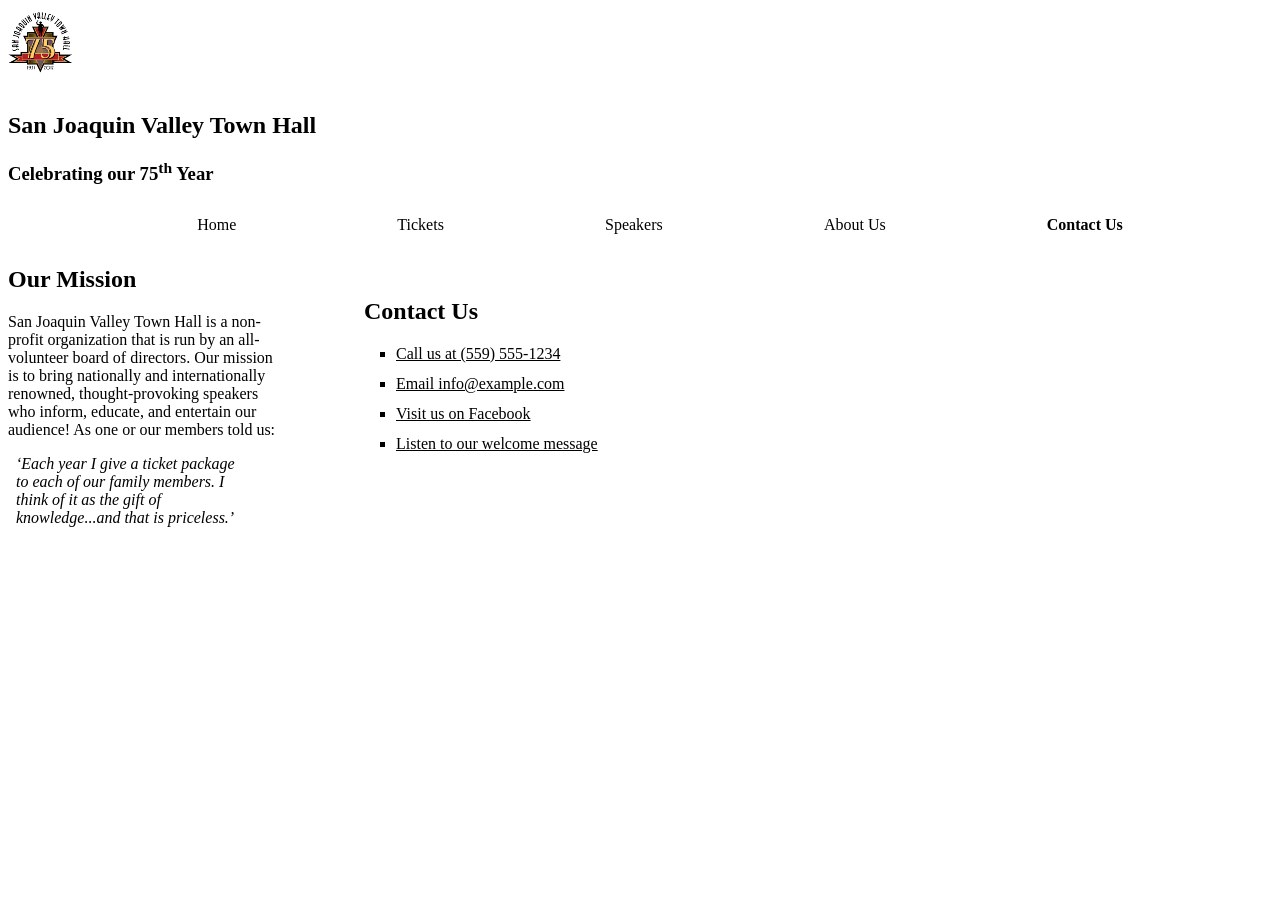
<file: index.html>
<!DOCTYPE html>
<html lang="en">

<head>
	<meta charset="utf-8">
	<title>San Joaquin Valley Town Hall</title>
	<meta name="viewport" content="width=device-width, initial-scale=1.0">
	<link rel="shortcut icon" href="images/favicon.ico">
	<link rel="stylesheet" href="main.css">
</head>

<body>
	<header>
		<img src="images/town_hall_logo.png" alt="Town Hall logo" width="66">
		<h2>San Joaquin Valley Town Hall</h2>
		<h3>Celebrating our <span class="shadow">75<sup>th</sup></span> Year</h3>
	</header>
	<nav class="navbar">
		<input type="checkbox" id="checkbox-toggle" />
		<label for="checkbox-toggle" class="menu-btn"></label>
		<ul class="menu">
			<li><a href="#">Home</a></li>
			<li><a href="#">Tickets</a></li>
			<li><a href="#">Speakers</a></li>
			<li><a href="#">About Us</a></li>
			<li><a class="current">Contact Us</a></li>
		</ul>
	</nav>
	<main>
		<section class="contact">
			<h1>Contact Us</h1>
			<ul>
				<li><a href="tel:+15595551234">Call us at (559) 555-1234</a></li>
				<li><a href="mailto:info@example.com">Email info@example.com</a></li>
				<li><a href="https://www.facebook.com" target="_blank" rel="noopener noreferrer">Visit us on Facebook</a></li>
				<li><a href="media/welcome.mp3">Listen to our welcome message</a></li>
			</ul>
		</section>
		<aside>
			<h2>Our Mission</h2>
			<p>San Joaquin Valley Town Hall is a non-profit organization that is run by an 
			   all-volunteer board of directors. Our mission is to bring nationally and 
			   internationally renowned, thought-provoking speakers who inform, educate, 
			   and entertain our audience! As one or our members told us:</p>
			<blockquote>&lsquo;Each year I give a ticket package to each of our family members. 
			I think of it as the gift of knowledge...and that is priceless.&rsquo;</blockquote>
		</aside>
	</main>
	<footer>
		<p>&copy; San Joaquin Valley Town Hall, Fresno, CA 93755</p>
	</footer>
</body>
</html>
</file>
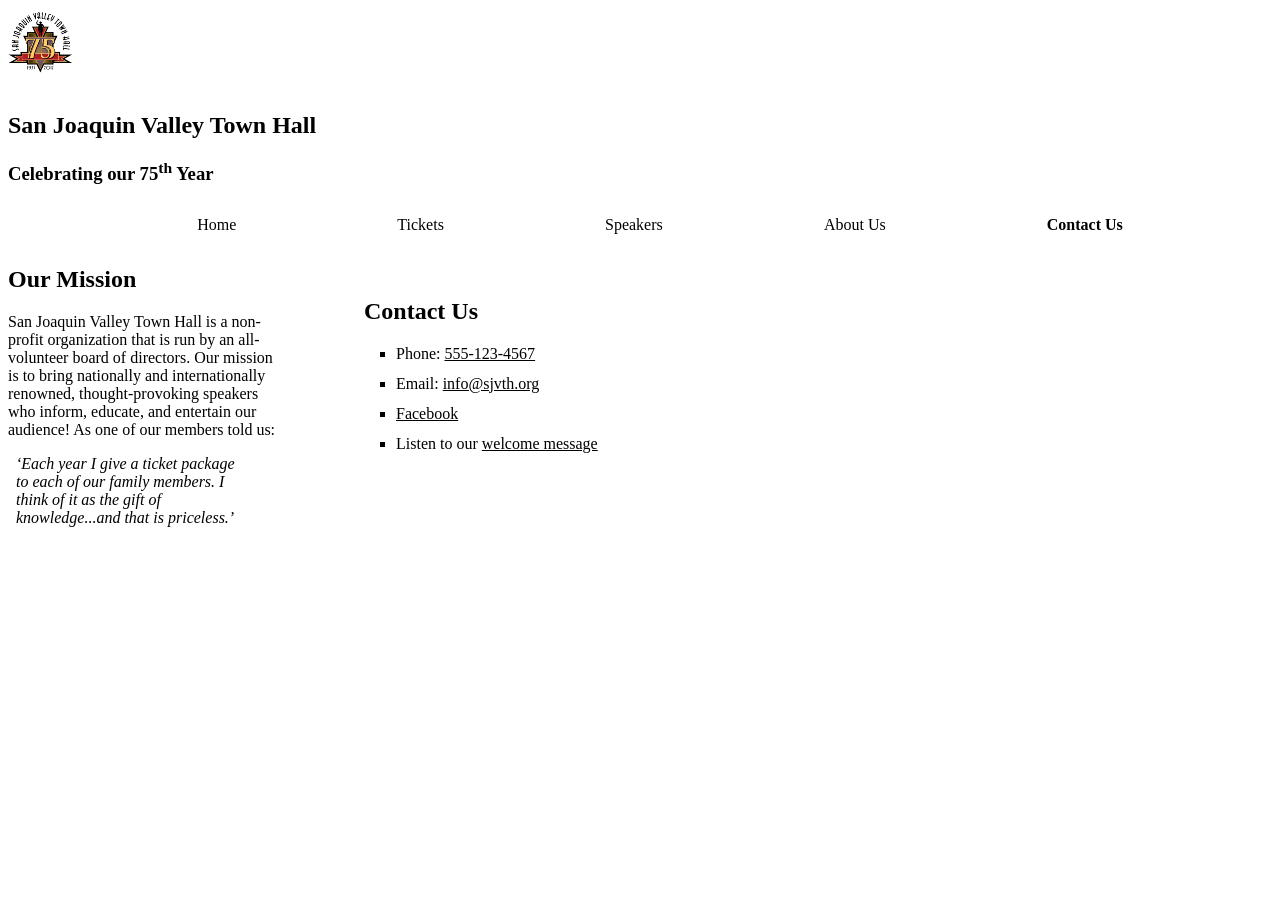
<file: contact.html>
<!DOCTYPE html>
<html lang="en">
<head>
	<meta charset="utf-8">
	<title>San Joaquin Valley Town Hall</title>
	<meta name="viewport" content="width=device-width, initial-scale=1.0">
	<link rel="shortcut icon" href="images/favicon.ico">
	<link rel="stylesheet" href="main.css">
</head>
<body>
	<header>
		<img src="images/town_hall_logo.png" alt="Town Hall logo" width="66">
		<h2>San Joaquin Valley Town Hall</h2>
		<h3>Celebrating our <span class="shadow">75<sup>th</sup></span> Year</h3>
	</header>
	<nav class="navbar" aria-label="Main navigation">
		<input type="checkbox" id="checkbox-toggle">
		<label for="checkbox-toggle" class="menu-btn" aria-label="Toggle navigation"></label>
		<ul class="menu">
			<li><a href="#">Home</a></li>
			<li><a href="#">Tickets</a></li>
			<li><a href="#">Speakers</a></li>
			<li><a href="#">About Us</a></li>
			<li><a class="current" href="contact.html" aria-current="page">Contact Us</a></li>
		</ul>
	</nav>
	<main>
		<aside>
			<h2>Our Mission</h2>
			<p>San Joaquin Valley Town Hall is a non-profit organization that is run by an all-volunteer board of directors. Our mission is to bring nationally and internationally renowned, thought-provoking speakers who inform, educate, and entertain our audience! As one of our members told us:</p>
			<blockquote>&lsquo;Each year I give a ticket package to each of our family members. I think of it as the gift of knowledge...and that is priceless.&rsquo;</blockquote>
		</aside>
		<section class="contact">
			<h1>Contact Us</h1>
			<ul>
				<li>Phone: <a href="tel:+15551234567">555-123-4567</a></li>
				<li>Email: <a href="mailto:info@sjvth.org">info@sjvth.org</a></li>
				<li><a href="https://www.facebook.com" target="_blank" rel="noopener noreferrer">Facebook</a></li>
				<li>Listen to our <a href="media/welcome.mp3">welcome message</a></li>
			</ul>
		</section>
	</main>
	<footer>
		<p>&copy; San Joaquin Valley Town Hall, Fresno, CA 93755</p>
	</footer>
</body>
</html>
</file>
<file: main.css>
main {
	clear: left;
	display: flex;
	flex-direction: column;
}

/* the styles for the section */
section {
	& h1 {
		color: var(--primary-color);
	}
}

/* the styles for the article */
article {
	padding-top: .5em;
	margin-bottom: .5em;
	& img {
		float: left;
		margin: .25em 1em 1em 0;
		border: 1px solid var(--dark);
		width: min(100%, 225px);
	}
}

/* the styles for the aside */
aside {
	& h2 {
		color: var(--primary-color);
	}
	& img {
		margin-bottom: .9em;
	}
	& blockquote {
		font-style: italic;
		margin-left: .5em;
	}
}

/* the styles for the footer */
footer {
	background-color: var(--primary-color);
	& p {
		text-align: center;
		color: white;
		padding-bottom: 0; 
	}
}

/* the styles for the navigation menu */
.navbar {
	position: relative;
	background-color: var(--primary-color);
	& ul {
		list-style-type: none;
		margin: 0;
	}
	& a {
		display: block;
		padding: .75em;
		text-decoration: none;
		color: var(--light);
	}
	& a.current {
		color: var(--accent-color);
		font-weight: bold;
	}
	& a.current:hover { 
		font-style: normal; /* override hover effect */
	}
}

.menu {
	position: absolute;
	left: 0;
	display: none;
	background-color: var(--primary-color);
}

#checkbox-toggle {
	display: none;
}

.menu-btn {
	display: block;
	padding: 0.25em 1em;
	color: var(--light);
	font-size: 24px;
}
.menu-btn::after {
	content: "\2630";        /* hamburger symbol */
}

#checkbox-toggle:checked ~ .menu {
	display: block;
}
#checkbox-toggle:checked ~ .menu-btn::after {
	content: "\2716";             /* close symbol */
}

/* the media query for the menu */
@media only screen and (min-width: 580px) {
	.menu {
		position: relative;
		display: flex;
		justify-content: space-evenly;
	}
	.menu-btn {
		display: none;
	}
	.menu li:has(.submenu) small::after {
		content: "\25bc";  /* down triangle */
	}
	/* make sure menu displays horizontally if menu checkbox is checked */
	#checkbox-toggle:checked ~ .menu { display: flex; }
}

/* the media query for the page */
@media only screen and (min-width: 620px) {
	header {
		text-align: left;
	}
	main {
		flex-direction: row;
	}
	section {
		order: 2;
		flex-basis: 75%;
	}
	aside {
		order: 1;
		flex-basis: 25%;
	}
}

/* the styles for the Contact Us section */
.contact {
	padding: 2em 5em;
	& ul {
		list-style-type: square;
		margin-left: 1.5em;
		padding-left: .5em;
	}
	& li {
		margin-bottom: .75em;
	}
	& a {
		color: var(--dark);
		text-decoration: underline;
	}
	& a:hover, & a:focus {
		color: var(--dark);
		text-decoration: none;
		font-style: normal;
	}
}
</file>
